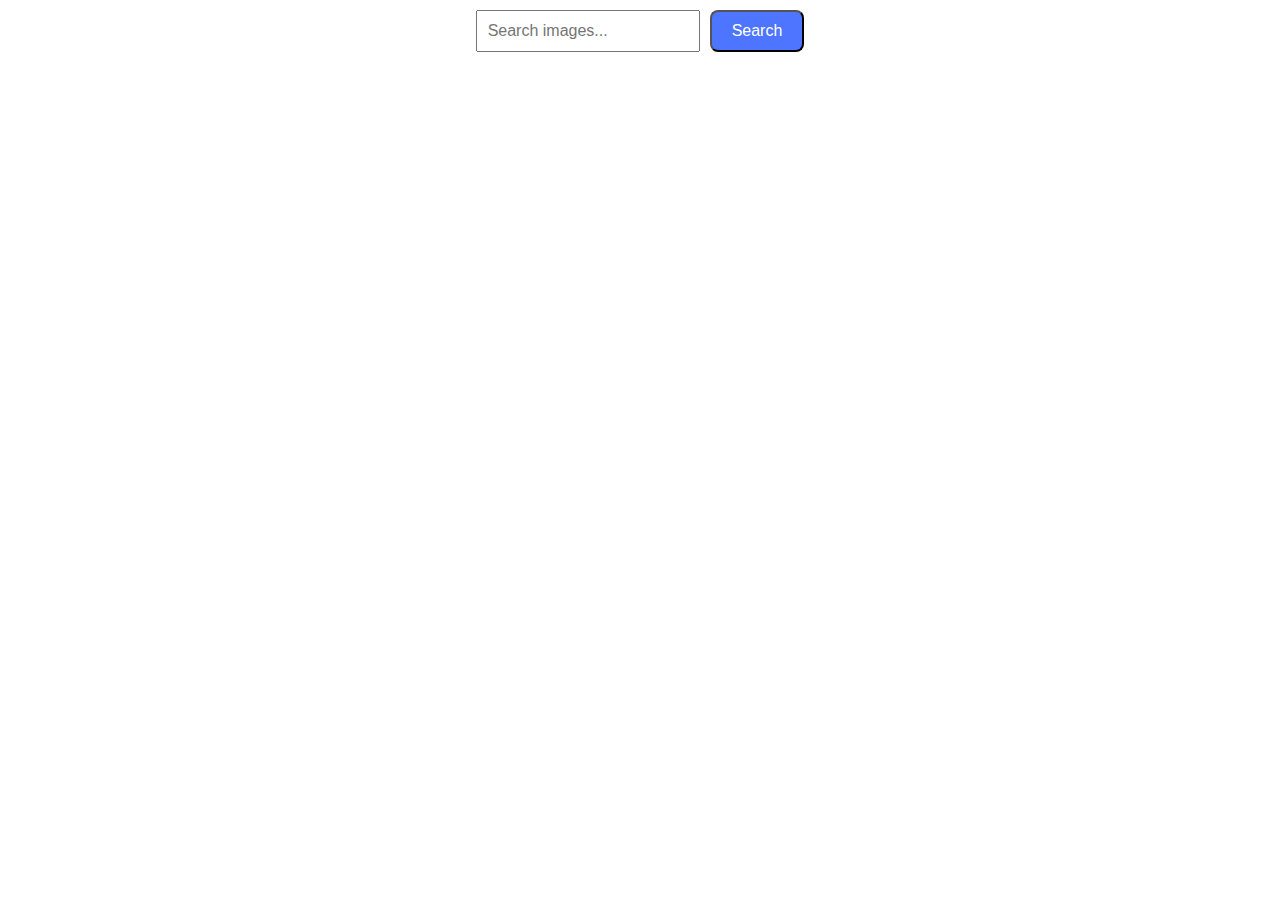
<file: src/index.html>
<!DOCTYPE html>
<html lang="en">
  <head>
    <meta charset="UTF-8" />
    <link rel="icon" type="image/svg+xml" href="/favicon.svg" />
    <meta name="viewport" content="width=device-width, initial-scale=1.0" />
    <title>goit-js-hw-11</title>
    <link rel="stylesheet" href="./css/styles.css" />
  </head>
  <body>
    <form class="form">
      <label>
        <input type="text" name="search-text" placeholder="Search images..." />
      </label>
      <button type="submit">Search</button>
    </form>

    <span class="loader hidden"></span>
    <ul class="gallery"></ul>
    <script type="module" src="./main.js"></script>
  </body>
</html>
</file>
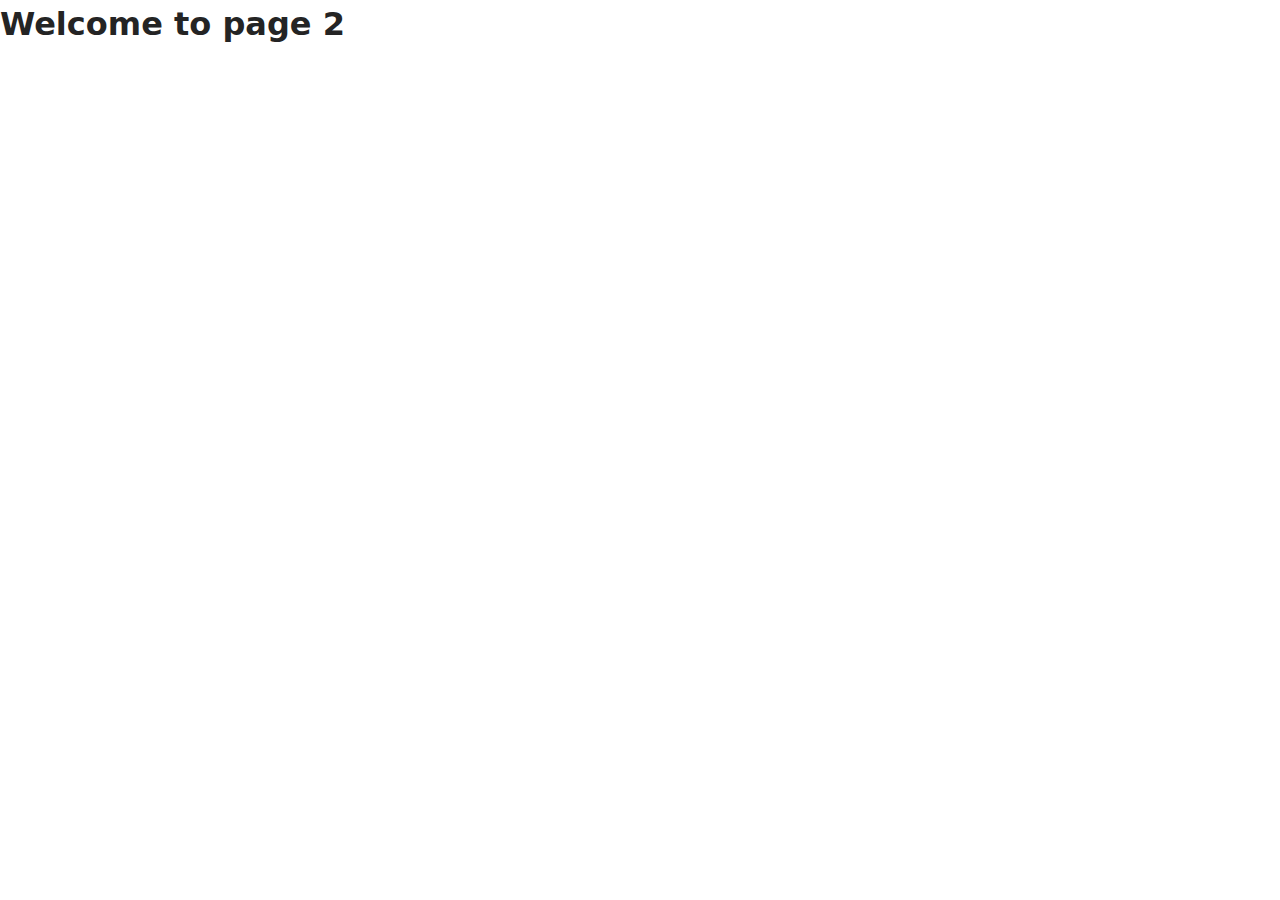
<file: src/page-2.html>
<!DOCTYPE html>
<html lang="en">
  <head>
    <meta charset="UTF-8" />
    <meta http-equiv="X-UA-Compatible" content="IE=edge" />
    <meta name="viewport" content="width=device-width, initial-scale=1.0" />
    <title>Page 2</title>
    <link rel="stylesheet" href="./css/styles.css" />
  </head>
  <body>
    <load
      src="./partials/header.html"
      icon-path="./img/sprite.svg#logo"
      highlight-act="active"
    />

    <main>
      <div class="container">
        <h1 class="main-title">
          <span class="main-title-gradient">Welcome</span> to page 2
        </h1>
        <load src="./partials/back-link.html" />
      </div>
    </main>

    <load src="./partials/footer.html" />
  </body>
</html>
</file>
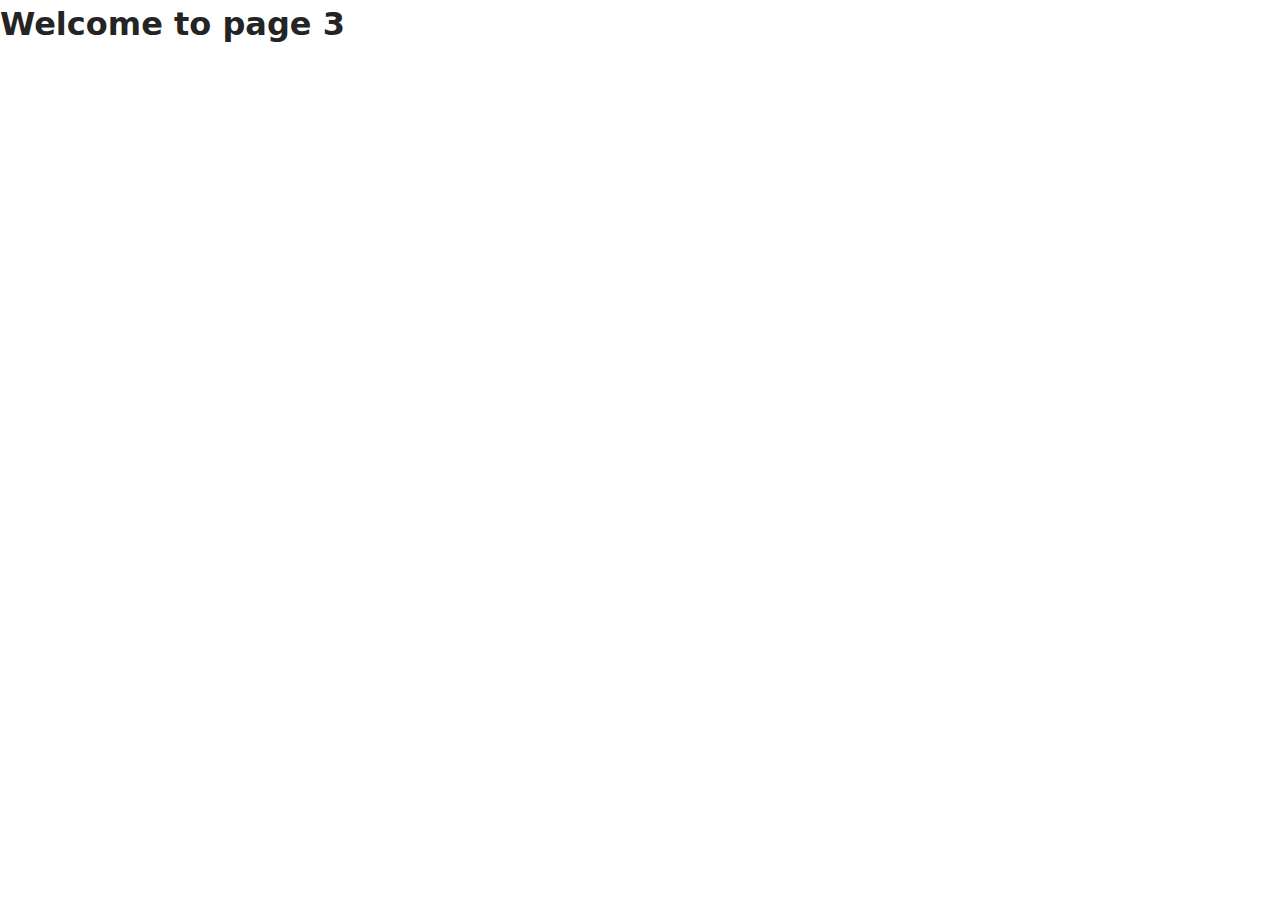
<file: src/page-3.html>
<!DOCTYPE html>
<html lang="en">
  <head>
    <meta charset="UTF-8" />
    <meta http-equiv="X-UA-Compatible" content="IE=edge" />
    <meta name="viewport" content="width=device-width, initial-scale=1.0" />
    <title>Page 3</title>
    <link rel="stylesheet" href="./css/styles.css" />
  </head>
  <body>
    <load
      src="./partials/header.html"
      icon-path="./img/sprite.svg#logo"
      highlight-curr="active"
    />

    <main>
      <div class="container">
        <h1 class="main-title">
          <span class="main-title-gradient">Welcome</span> to page 3
        </h1>
        <load src="./partials/back-link.html" />
      </div>
    </main>

    <load src="./partials/footer.html" />
  </body>
</html>
</file>
<file: src/css/styles.css>
/**
  |============================
  | include css partials with
  | default @import url()
  |============================
*/
/* Common styles */
@import url('./reset.css');
@import url('./base.css');
@import url('./gallery.css');
</file>
